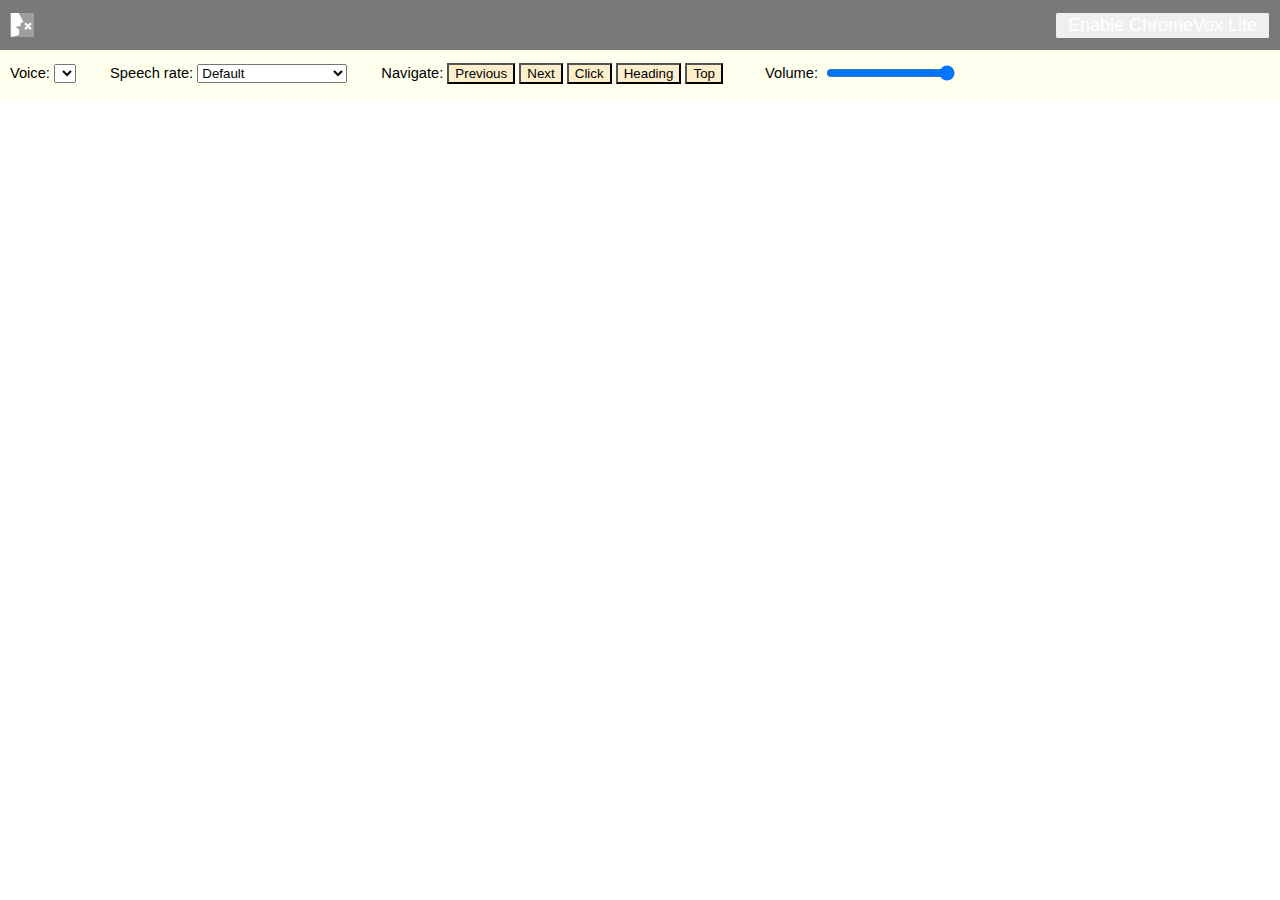
<file: other-files/screenreader/chromevox_embed.html>
<html>
<head>
<style>
body {
  margin: 0;
  padding: 0;
  background-color: rgba(0, 0, 0, 0);
}

.innercvoxembed {
  height: 30px;
  padding: 10px;
  background: #ffe;
  display: flex;
  flex-direction: row;
  font-family: arial, helvetica, sans-serif;
  font-size: 11pt;
}

.content {
}

.controls {
  float: left;
  width: 100%;
}

.controls span {
  padding-right: 30px;
}

#caption {
  flex: 1;
  padding: 2px 8px;
  white-space: nowrap;
  overflow: clip;
  text-overflow: ellipsis;
  width: 600px;
  text-align: left;
  color: white;
  font-family: 'Roboto', 'Helvetica', 'Arial', sans-serif;
  font-size: 120%;
}

.volume {
  height: 24px;
  padding: 2px 8px;
  white-space: nowrap;
  overflow: clip;
  text-overflow: ellipsis;
}

.volume input {
  position: relative;
  top: 3px;
  left: 2px;
}

.innercvoxembed select {
  max-width: 150px;
}

.cvoxembed button {
  outline: 0;
  border: 1px solid #666;
  border-radius: 4px;
}

.cvoxembed button#toggle-cvox {
  border: 1px solid rgba(0, 0, 0, 0);
  background-color: #2196F3;
  padding: 2px;
  border-radius: 3px;
  display: flex;
  align-items: center;
  font-family: 'Roboto', 'Helvetica', 'Arial', sans-serif;
  font-weight: 100;
}

.cvoxembed span#cvox-logo {
  border: 1px solid rgba(0, 0, 0, 0);
  background-color: hsl(29, 92%, 60%);
  padding: 2px;
  border-radius: 3px;
}

.cvoxwrapper:not([enabled]) span#cvox-logo {
  background-color: #9E9E9E;
}

.cvoxwrapper:not([enabled]) span#cvox-logo img.enabled {
  display: none;
}

.cvoxwrapper[enabled] span#cvox-logo img.enabled {
  display: initial;
}

.cvoxwrapper:not([enabled]) span#cvox-logo img.disabled {
  display: initial;
}

.cvoxwrapper[enabled] span#cvox-logo img.disabled {
  display: none;
}

button#toggle-cvox:hover {
  border-color: rgba(255, 255, 255, 0.3);
  box-shadow: 0 0 1px 1px rgba(255, 255, 255, 0.5);
}

button#toggle-cvox span {
  font-size: 18px;
  color: white;
  margin: 0px 5px;
}

.cvoxwrapper:not([enabled]) button#toggle-cvox span#disable-cvox {
  display: none;
}

.cvoxwrapper[enabled] button#toggle-cvox span#enable-cvox {
  display: none;
}

.innercvoxembed button {
  background: #fec;
}

.innercvoxembed button:hover {
  background: #fda;
}

.shade {
  height: 30px;
  padding: 10px;
  background-color: rgba(64, 64, 64, 0.7);
  display: flex;
  align-items: center;
}

</style>
</head>
<div class="cvoxwrapper">
<div id="shade" class="shade" aria=hidden="true">
  <span id="cvox-logo">
    <img height="24" width="24" src="chromevox-no-background.svg" alt="ChromeVox Lite logo" class="enabled">
    <img height="24" width="24" src="chromevox-no-background-off.svg" alt="ChromeVox Lite disabled logo" class="disabled">
  </span>
  <span id="caption"></span>
  <button id="toggle-cvox" tabindex="-1"><span id="enable-cvox">Enable ChromeVox Lite</span><span id="disable-cvox">Disable ChromeVox Lite</button>
</div>
<div id="innercvoxembed" class="innercvoxembed" aria-hidden="true">
  <div class="content">
    <div class="controls">
      <span>
        Voice:
        <select id="voices">
        </select>
      </span>
      <span>
        Speech rate:
        <select id="rates">
          <option value="1.0">Slow</option>
          <option value="1.2" selected>Default</option>
          <option value="1.8">Intermediate</option>
          <option value="3.0">
              Advanced (normal for a blind person)
          </option>
        </select>
      </span>
      <span>
        Navigate:
        <button id="previous">Previous</button>
        <button id="next">Next</button>
        <button id="click">Click</button>
        <button id="heading">Heading</button>
        <button id="top">Top</button>
      </span>
      <span class="volume">
        Volume: <input id="volume" type="range" min=0 value=100 max=100>
      </span>
    </div>
  </div>
</div>

<script>
function $(e) {
  return document.getElementById(e);
}
var caption = $('caption');
var embed = $('innercvoxembed');
var voices = $('voices');
var rates = $('rates');
var volumeControl = $('volume');

var ctrls = embed.querySelectorAll('button,select');

function innercvoxembedEnable() {
  if (document.body.hasAttribute('enabled'))
    return;
  window.parent.postMessage('enable', '*');
  document.body.setAttribute('enabled', '');
  for (var i = 0; i < ctrls.length; i++) {
    ctrls[i].disabled = false;
    ctrls[i].tabIndex = -1;
  }
}

function innercvoxembedDisable() {
  if (!document.body.hasAttribute('enabled'))
    return;

  window.parent.postMessage('disable', '*');
  caption.innerHTML = '';

  document.body.removeAttribute('enabled');
  for (var i = 0; i < ctrls.length; i++)
    ctrls[i].disabled = true;
}

innercvoxembedDisable();

$('toggle-cvox').addEventListener('click', function(e) {
  if (document.body.hasAttribute('enabled'))
    innercvoxembedDisable();
  else
    innercvoxembedEnable();
  $('toggle-cvox').blur();
}, true);

$('next').addEventListener('click', function(e) {
  window.parent.postMessage('next', '*');
  e.stopPropagation();
});
$('previous').addEventListener('click', function(e) {
  window.parent.postMessage('previous', '*');
  e.stopPropagation();
});
$('top').addEventListener('click', function(e) {
  window.parent.postMessage('top', '*');
  e.stopPropagation();
});
$('heading').addEventListener('click', function(e) {
  window.parent.postMessage('heading', '*');
  e.stopPropagation();
});
$('click').addEventListener('click', function(e) {
  window.parent.postMessage('click', '*');
  e.stopPropagation();
});

function matchesSelector(element, selector) {
    if (element.matches)
        return element.matches(selector);
    if (element.webkitMatchesSelector)
        return element.webkitMatchesSelector(selector);
    if (element.mozMatchesSelector)
        return element.mozMatchesSelector(selector);
    if (element.msMatchesSelector)
        return element.msMatchesSelector(selector);
    return false;
}

/**
 * Liberally match two language codes, for example:
 * langsMatch('en-US', 'en') -> true
 * langsMatch('en', 'en-US') -> true
 * langsMatch('en-UK', 'en-US') -> false
 * @param {string} lang1 An ISO language code
 * @param {string} lang2 An ISO language code
 * @return {boolean} Whether the two language match.
 */
function langsMatch(lang1, lang2) {
  if (lang1 === lang2)
    return true;

  if (lang1.trim() === '' || lang2.trim() === '')
    return false;
  var lang1Test = document.createElement('test');
  lang1Test.lang = lang1;
  var lang2Test = document.createElement('test');
  lang2Test.lang = lang2;
  return matchesSelector(lang2Test, ':lang(' + lang1 + ')') ||
         matchesSelector(lang1Test, ':lang(' + lang2 + ')');
}

var pageLang = navigator.language;
var currentVoices = [];
function updateVoices() {
  while (voices.firstChild)
    voices.removeChild(voices.firstChild);
  currentVoices = speechSynthesis.getVoices();
  var foundDefaultLang = false;
  for (var i = 0; i < currentVoices.length; i++) {
    var option = document.createElement('option');
    option.innerText = currentVoices[i].name;
    var chromeVoxLang = currentVoices[i].lang;
    option.value = chromeVoxLang;
    if (!foundDefaultLang) {
      if (langsMatch(pageLang, chromeVoxLang)) {
        option.defaultSelected = true;
        foundDefaultLang = true;
      }
    }
    voices.appendChild(option);
  }
}

function updateChromeVoxLang(chromeVoxLang) {
  for (var option = voices.firstChild; option != null; option = option.nextSibling) {
    var optionLang = option.value;
    if (langsMatch(option.value, chromeVoxLang)) {
      option.selected = true;
      return;
    }
  }
}

speechSynthesis.onvoiceschanged = function() {
  updateVoices();
};

updateVoices();

var speechQueue = [];

function speakNextUtterance() {
  if (speechSynthesis.speaking)
    return;

  if (speechQueue.length == 0)
    return;

  var data = speechQueue.shift();
  var rate = parseFloat(rates.selectedOptions[0].value);
  var volume = volumeControl.value / 100.0;
  var u = new SpeechSynthesisUtterance(data.text);
  u.voice = currentVoices[voices.selectedIndex];
  u.rate = rate;
  u.pitch = 2 * data.params.pitch;
  u.volume = volume;
  u.onend = function() {
    window.setTimeout(function() {
      speakNextUtterance();
    }, 0);
  }
  speechSynthesis.speak(u);
}

window.addEventListener('message', function(e) {
  if (!('command' in e.data))
    return;
  var command = e.data.command;
  switch (command) {
  case 'enable':
    innercvoxembedEnable();
    break;
  case 'speak':
    console.log('speak', e.data);
    var text = e.data.text;
    var queueMode = e.data.queueMode;
    var params = e.data.params;
    if (queueMode == 0)
      caption.innerHTML = '';
    else if (caption.textContent !== '')
      caption.innerHTML += ',&nbsp;'
    var str = '<span>' + text + '</span>&nbsp;&nbsp;';
    if (params.pitch < 0.5)
      caption.innerHTML += text;
    else
      caption.innerHTML += '<b>' + text + '</b>';

    if (queueMode == 0) {
      speechSynthesis.cancel();
      speechQueue.length = 0;
    }

    if (text.trim() !== '')
      speechQueue.push({text: text, queueMode: queueMode, params: params});
    speakNextUtterance();
    break;
  case 'stop':
    caption.innerHTML = '';
    speechSynthesis.cancel();
    break;
  case 'setLang':
    updateChromeVoxLang(e.data.lang);
    break;
  }
});

</script>

</body>
</html>
</file>
